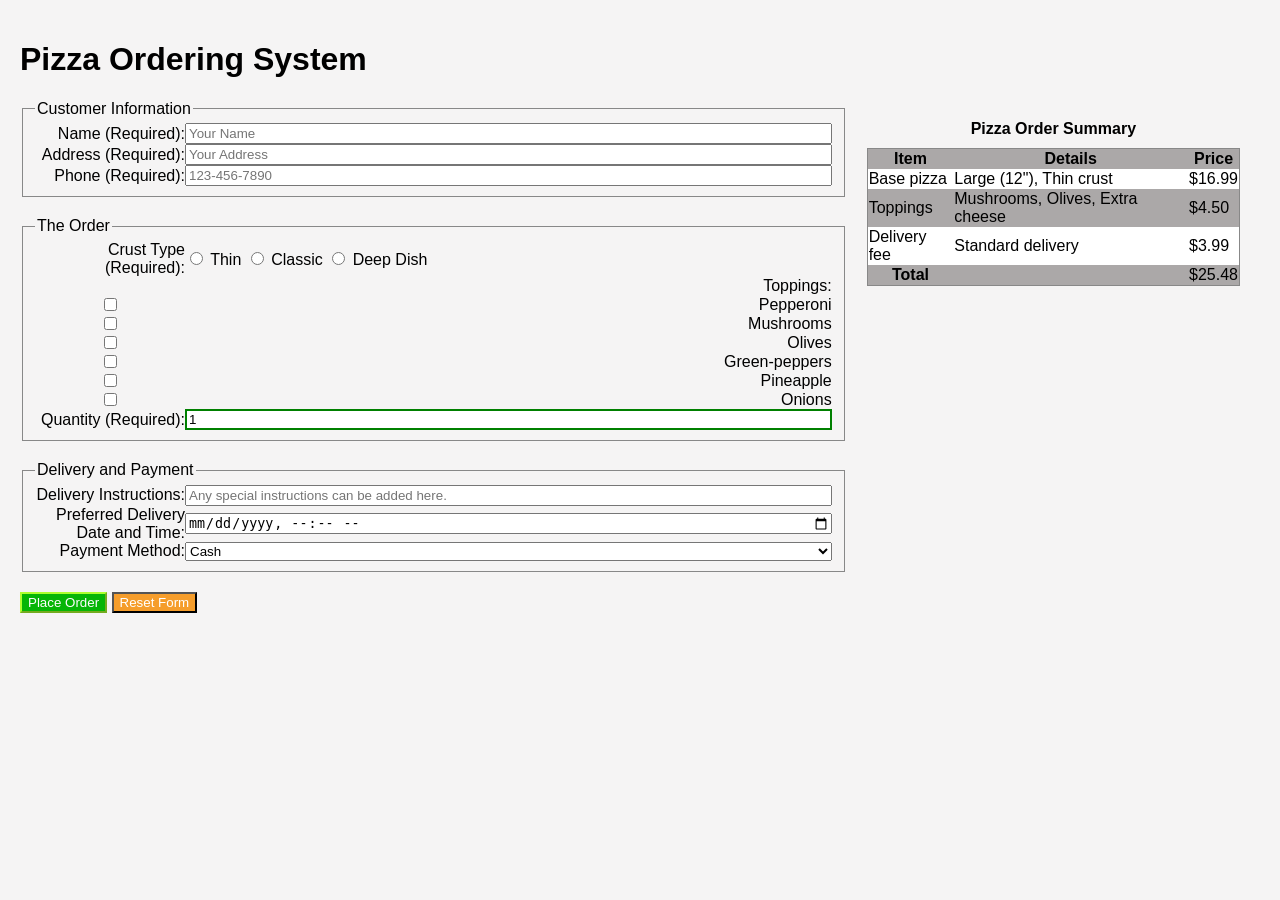
<file: index.html>
<!DOCTYPE html>
<html lang="en">

<head>
    <meta charset="UTF-8">
    <meta name="viewport" content="width=device-width, initial-scale=1.0">
    <title>Pizza Ordering System</title>
    <link rel="stylesheet" href="style.css">
</head>

<body>
    <h1>Pizza Ordering System</h1>
    <main class="card">
        <form action="#" method="post">
            <fieldset>
                <legend>Customer Information</legend>
                    <div class="form-grid">
                        <label for="name">Name (Required):</label>
                        <input type="text" id="name" required minlength="2" placeholder="Your Name">
                        <label for="address">Address (Required):</label>
                        <input type="text" id="address" required placeholder="Your Address">
                        <label for="phone">Phone (Required):</label>
                        <input type="tel" id="phone" required pattern="[0-9]{3}-[0-9]{3}-[0-9]{4}" placeholder="123-456-7890">
                    </div>
            </fieldset>

            <fieldset>
                <legend>The Order</legend>
                    <div class="form-grid">
                        <label for="crust">Crust Type (Required):</label>
                        
                        <div class="option-group flex-row">

                            <input type="radio" name="crust" value="thin" required> Thin
                            <input type="radio" name="crust" value="classic" required> Classic
                            <input type="radio" name="crust" value="deep-dish" required> Deep Dish
                        </div>
                        
                        <div class="option-group flex-wrap"></div>
                            <label for="toppings">Toppings:</label>
                            <input type="checkbox" id="pepperoni" name="toppings" value="pepperoni">
                            <label for="pepperoni">Pepperoni</label>
                            <input type="checkbox" id="mushrooms" name="toppings" value="mushrooms">
                            <label for="mushrooms">Mushrooms</label>
                            <input type="checkbox" id="Olives" name="toppings" value="olives">
                            <label for="olives">Olives</label>
                            <input type="checkbox" id="green-peppers" name="toppings" value="green-peppers">
                            <label for="green-peppers">Green-peppers</label>
                            <input type="checkbox" id="pineapple" name="toppings" value="pineapple">
                            <label for="pineapple">Pineapple</label>
                            <input type="checkbox" id="onions" name="toppings" value="onions">
                            <label for="onions">Onions</label>
                        
                            <label for="quantity">Quantity (Required):</label>
                            <input type="number" id="quantity" required min="1" max="10" value="1">
                        
                        </div>


                        
                    </div>  
            </fieldset>

            <fieldset>
                <legend>Delivery and Payment</legend>
                <div class="form-grid">
                    <label for="delivery instructions">Delivery Instructions:</label>
                    <input type="texarea" id="delivery instructions" placeholder="Any special instructions can be added here.">
                    
                    <label for="preferred delivery date and time">Preferred Delivery Date and Time:</label>
                    <input type="datetime-local" id="preferred delivery date and time" required>
                    
                    <label for="payment method">Payment Method:</label>
                    <select type="dropdown" id="payment method" required>
                        <option value="Cash">Cash</option>
                        <option value="Card">Card</option>
                        <option value="Debit">Debit</option>
                    </select>
                </div>
            </fieldset>    
            
            <div class="group-buttons flex-wrap">
                <button type="submit" id="submit">Place Order</button>
                <button type="reset" id="reset">Reset Form</button>
            </div>
           

        </form>
   

        <aside>
            <table>
                <caption>Pizza Order Summary</caption>

                <thead>
                    <tr>
                        <th scope="col">Item</th>
                        <th scope="col">Details</th>
                        <th scope="col">Price</th>
                    </tr>
                </thead>

                <tbody>
                    <tr>
                        <td>Base pizza</td>
                        <td>Large (12"), Thin crust</td>
                        <td>$16.99</td>
                    </tr>

                    <tr>
                        <td>Toppings</td>
                        <td>Mushrooms, Olives, Extra cheese</td>
                        <td>$4.50</td>
                    </tr>

                    <tr>
                        <td>Delivery fee</td>
                        <td>Standard delivery</td>
                        <td>$3.99</td>
                    </tr>
                </tbody>

                <tfoot>
                    <tr>
                        <th scope="row">Total</th>
                        <td></td>
                        <td>$25.48</td>
                    </tr>
                </tfoot>
            </table>
        </aside>  
    </main>          
                
</html>
</file>
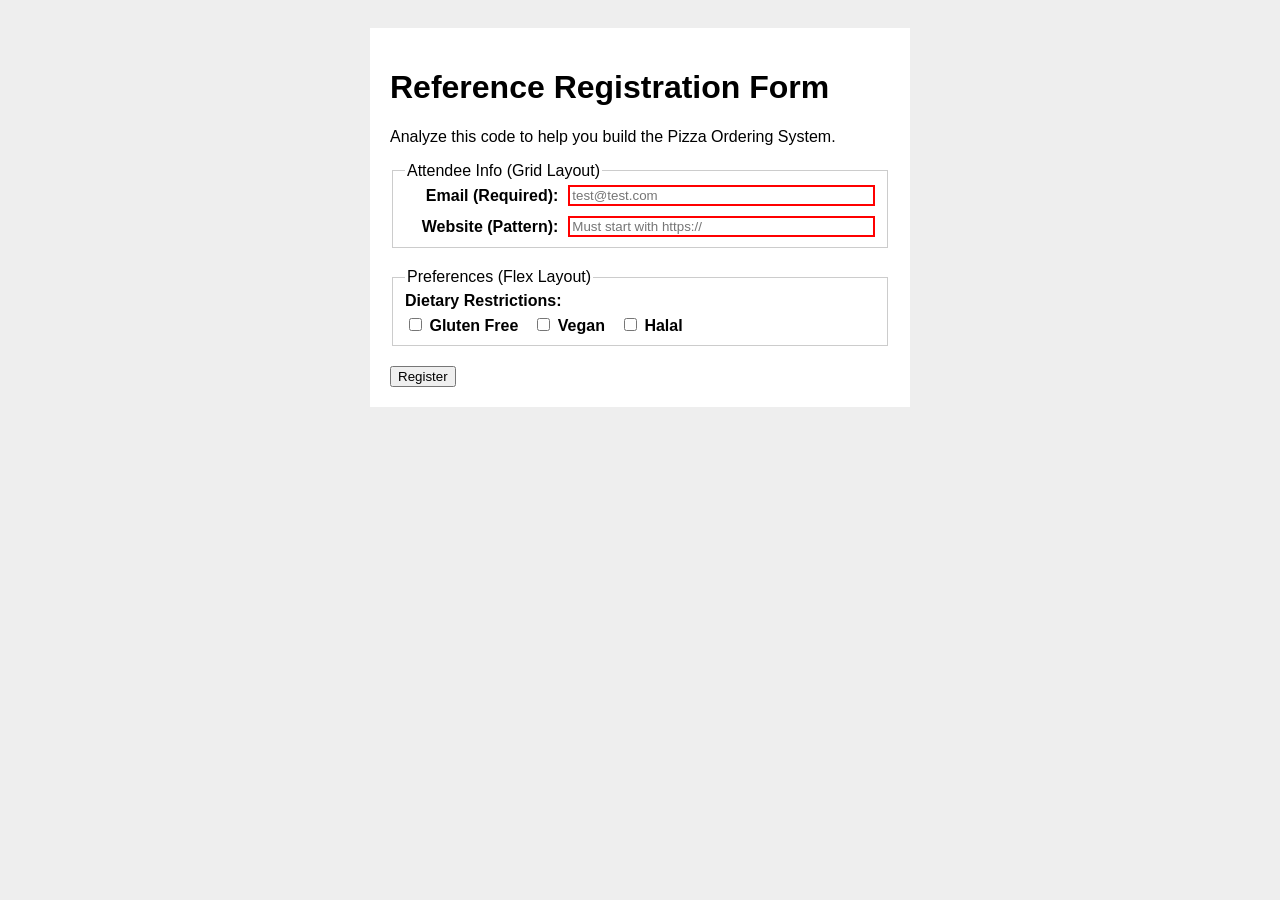
<file: reference.html>
<!DOCTYPE html>
<html lang="en">

<head>
    <meta charset="UTF-8">
    <meta name="viewport" content="width=device-width, initial-scale=1.0">
    <title>Reference Form</title>
    <link rel="stylesheet" href="reference.css">
</head>

<body>
    <main class="card">
        <h1>Reference Registration Form</h1>
        <p>Analyze this code to help you build the Pizza Ordering System.</p>
        <form action="#" method="post">
            <fieldset>
                <legend>Attendee Info (Grid Layout)</legend>
                <div class="form-grid"> <label for="email">Email (Required):</label> <input type="email" id="email"
                        required placeholder="test@test.com"> <label for="web">Website (Pattern):</label> <input
                        type="url" id="web" required pattern="https://.+" placeholder="Must start with https://"> </div>
            </fieldset>
            <fieldset>
                <legend>Preferences (Flex Layout)</legend> <label>Dietary Restrictions:</label>
                <div class="flex-row"> <label><input type="checkbox"> Gluten Free</label> <label><input type="checkbox">
                        Vegan</label> <label><input type="checkbox"> Halal</label> </div>
            </fieldset> <button type="submit">Register</button>
        </form>
    </main>
</body>

</html>
</file>
<file: style.css>
body {
    font-family: sans-serif;
    background: hsl(0, 5%, 96%);
    padding: 20px;
    margin: 0;
}


main{
  display:grid;
  grid-template-columns: 2fr 1fr;
}

fieldset {
    
    margin-bottom: 20px;
    border: 1px solid #888888;
}


.form-grid {
    display: grid;
    grid-template-columns: 150px 1fr;
    align-items: center;
}

.form-grid > label{
    text-align: right;
}


option-group {
    display: flex;
    gap: 10px;
    align-items: center;
}

flex-row{
  flex-direction: row;
  gap: 10px;
}

button-group{
  display: flex;
  gap: 10px;
  margin-top: 20px;
  padding: 30px;
}

#submit{
    color: rgb(253, 252, 252);
    background-color: rgb(6, 181, 6);
    border-color: greenyellow;

}

#reset{
    color: #ffff;
    background-color: rgb(245, 157, 43);
}

flex-wrap{
  flex-wrap: wrap;
  gap: 10px;
}

aside{
  padding: 20px;
  border-radius: 5px;
}

caption{
  font-weight: bold;
  text-align: center;
  margin-bottom: 10px;
}

tbody tr:nth-child(odd) {
  background-color: hsl(0, 0%, 100%);

}

table tbody tr:hover {
  background-color: hsl(55, 100%, 83%);
}

/* Validation feedback 
input:not(:placeholder-shown):invalid {
    border: 2px solid red;
}*/

input:not(:placeholder-shown):valid {
    border: 2px solid green;
}

/*
select:valid, input[type="datetime-local"]:valid {
    border: 2px solid green;
}*/

input:not([type="datetime-local"]):not(:placeholder-shown):invalid, input[type="datetime-local"]:focus:invalid,select:focus:invalid {
    border: 2px solid red;
}

table{
  vertical-align: middle;
  initial-letter-align: center;
  padding: 20px;
  width: 100%;
  border: 1px solid #888888;
  background: #aba8a8;
  border-collapse: collapse;
}

/* Mobile Responsive breakpoint */
@media (max-width: 600px) {
    .form-grid {
        grid-template-columns: 1fr;
    }

    label {
        text-align: left;
    }
}
</file>
<file: reference.css>
body {
    font-family: sans-serif;
    background: #eee;
    padding: 20px;
}

.card {
    background: white;
    padding: 20px;
    max-width: 500px;
    margin: 0 auto;
}

fieldset {
    margin-bottom: 20px;
    border: 1px solid #ccc;
}

/* Grid example */
.form-grid {
    display: grid;
    grid-template-columns: 1fr 2fr;
    gap: 10px;
    align-items: center;
}

label {
    text-align: right;
    font-weight: bold;
}

/* Flex example */
.flex-row {
    display: flex;
    gap: 15px;
    margin-top: 5px;
}

/* Validation feedback */
input:invalid {
    border: 2px solid red;
}

input:valid {
    border: 2px solid green;
}

/* Responsive breakpoint */
@media (max-width: 600px) {
    .form-grid {
        grid-template-columns: 1fr;
    }

    label {
        text-align: left;
    }
}
</file>
